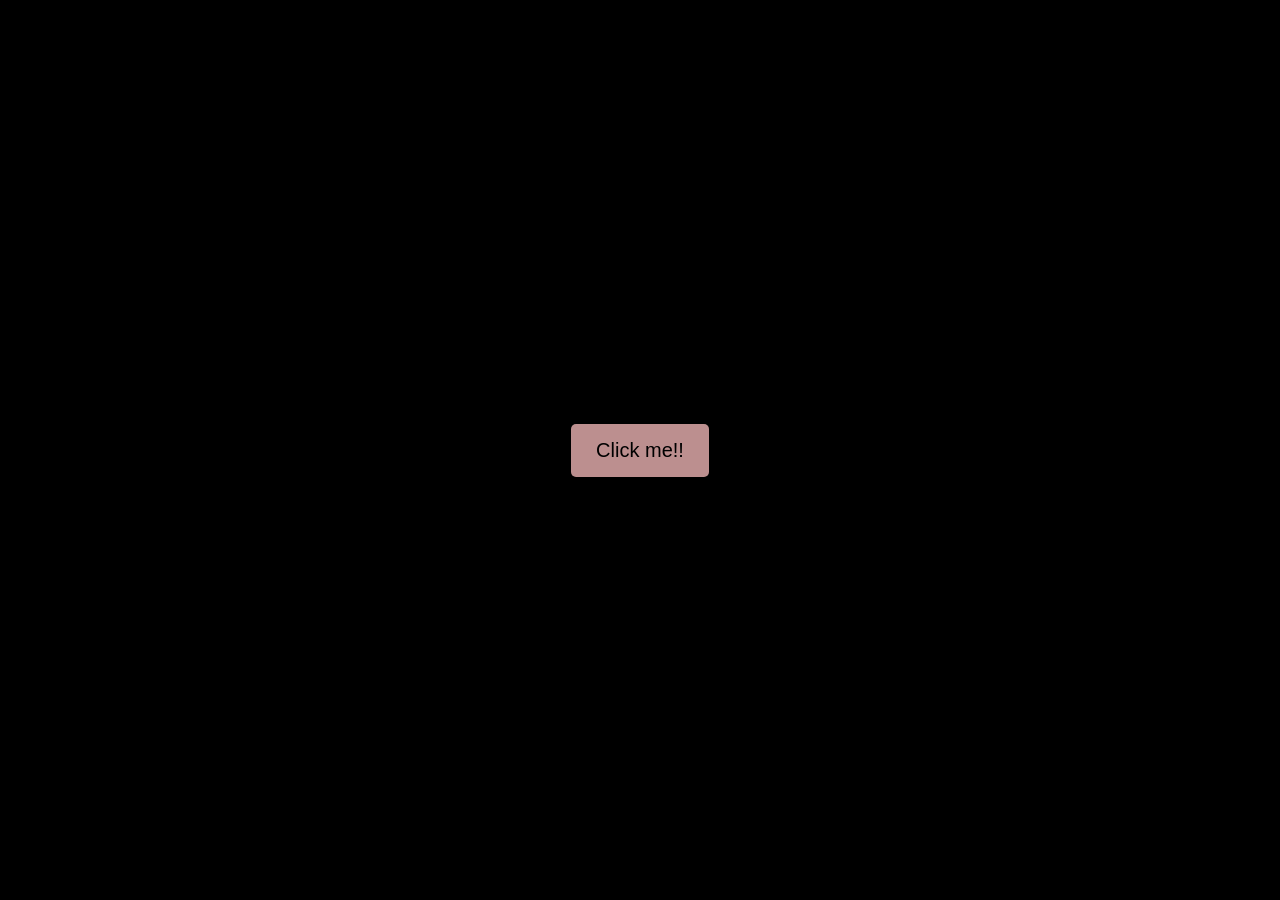
<file: Color block generator/index.html>
<!DOCTYPE html>
<html lang="en">
<head>
    <meta charset="UTF-8">
    <meta name="viewport" content="width=device-width, initial-scale=1.0">
    <title>Document</title>
    <link rel="stylesheet" href="style.css">
</head>
<body>
    <main>
        <button>Click me!!</button>
    </main>
    <script src="script.js"></script>
</body>
</html>
</file>
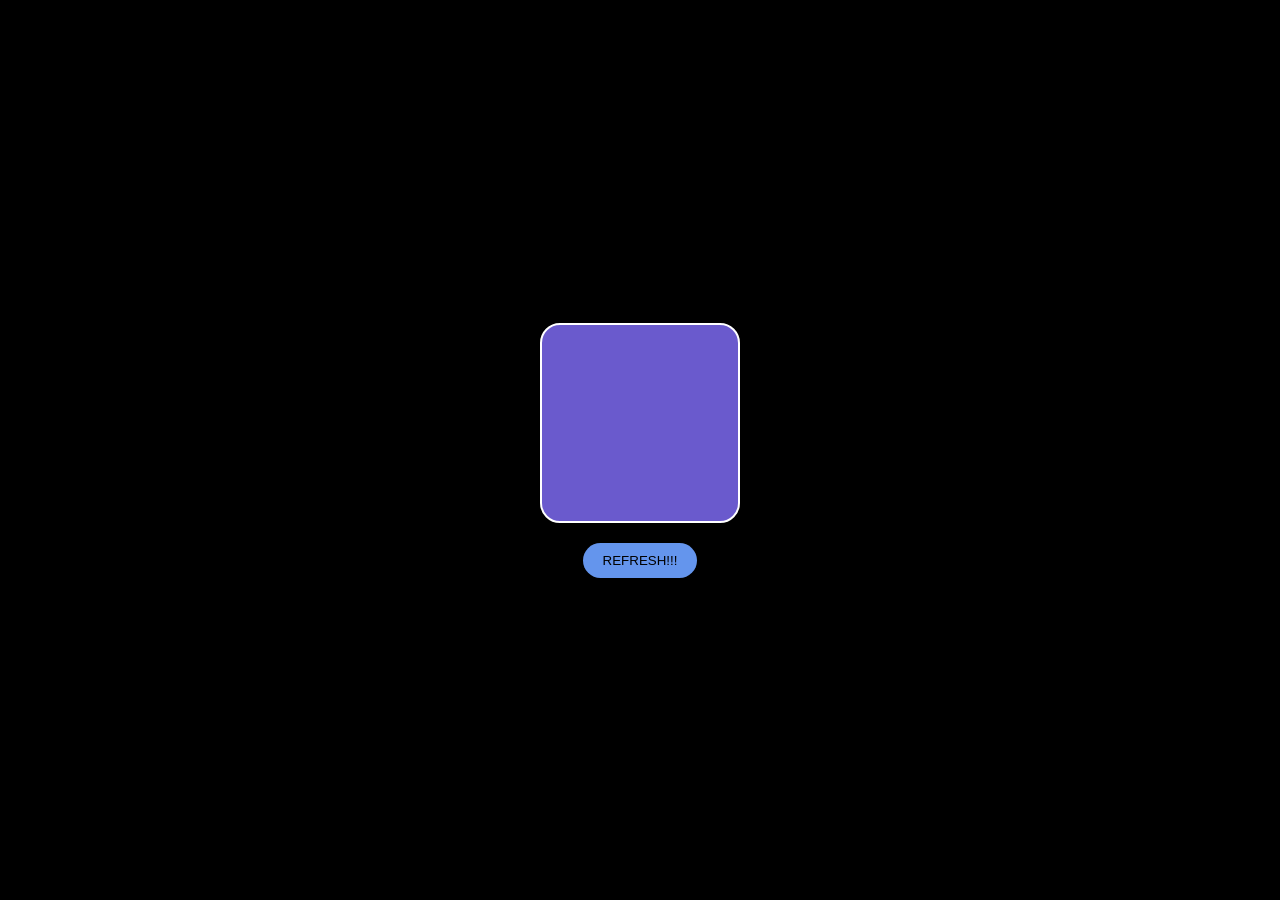
<file: color changing block/index.html>
<!DOCTYPE html>
<html lang="en">
<head>
    <meta charset="UTF-8">
    <meta name="viewport" content="width=device-width, initial-scale=1.0">
    <title>Document</title>
    <link rel="stylesheet" href="style.css">
</head>
<body>

    <div id="box">

    </div>

    <button>REFRESH!!!</button>
    <script type="module" src="script.js"></script>
</body>
</html>
</file>
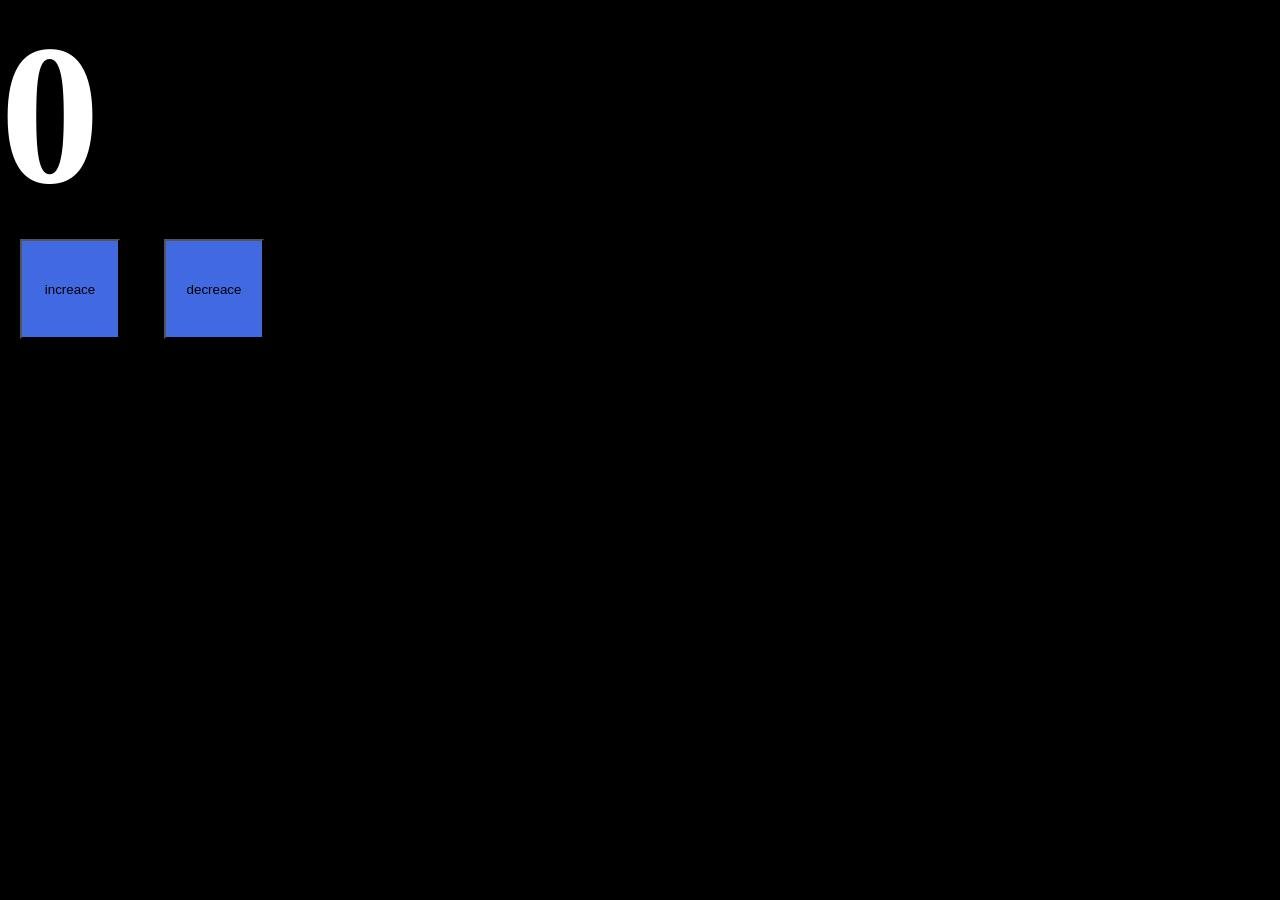
<file: Counter/index.html>
<!DOCTYPE html>
<html lang="en">
<head>
    <meta charset="UTF-8">
    <meta name="viewport" content="width=device-width, initial-scale=1.0">
    <title>Document</title>
    <link rel="stylesheet" href="style.css">
</head>
<body>
    <h1>0</h1>
    <button id="increase">increace</button>
    <button id="decrease">decreace</button>
    <script src="script.js"></script>
</body>
</html>
</file>
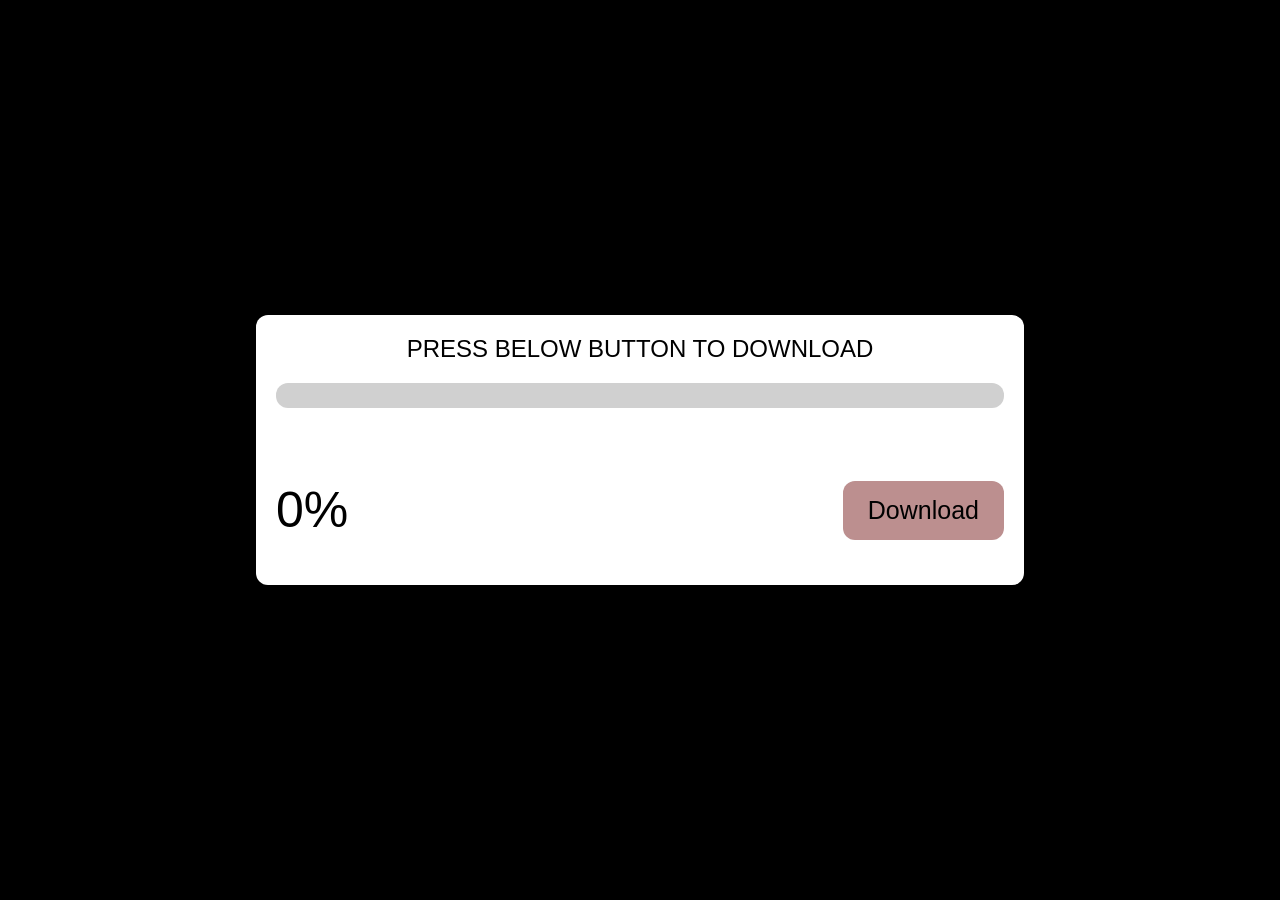
<file: download button and process/index.html>
<!DOCTYPE html>
<html lang="en">
<head>
    <meta charset="UTF-8">
    <meta name="viewport" content="width=device-width, initial-scale=1.0">
    <title>Document</title>
    <link rel="stylesheet" href="style.css">
</head>
<body>
    <main>
        <div class="box">
            
            <h2>PRESS BELOW BUTTON TO DOWNLOAD</h2>
            <div class="outer">

                <div class="inner">

                </div>
            </div>
            <div class="foot">

                <h1>0%</h1>
                <button>Download</button>
            </div>
            
        </div>
    </main>
    <script src="script.js"></script>
</body>
</html>
</file>
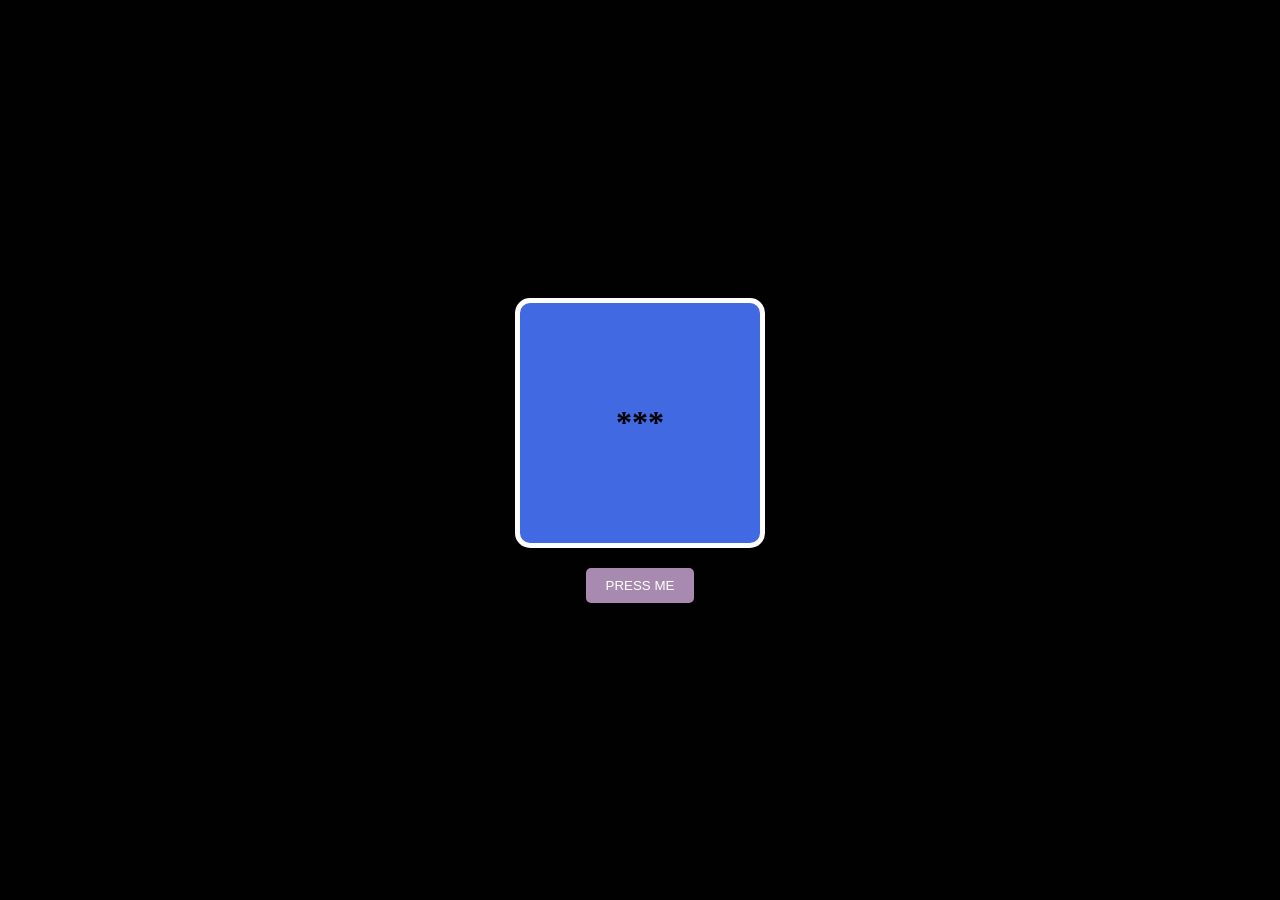
<file: IPL winner guessing game/index.html>
<!DOCTYPE html>
<html lang="en">

<head>
    <meta charset="UTF-8">
    <meta name="viewport" content="width=device-width, initial-scale=1.0">
    <title>Document</title>
    <link rel="stylesheet" href="style.css">
</head>

<body>
    <main>
        <div>
            <h1>***</h1>
        </div>
        <button>PRESS ME</button>
    </main>
    <script src="script.js"></script>
</body>
</html>
</file>
<file: Color block generator/style.css>
*{
    margin:0;
    padding:0;
    box-sizing:border-box;
}
html,
body{
    height:100%;
    width:100%;
}

main{
    background-color: black;
    height: 100%;
    width: 100%;
    display: flex;
    justify-content: center;
    align-items: center;
    position: relative;


}

button{
    padding: 15px 25px;
    background-color: rosybrown;
    border: none;
    font-size: 20px;
    color: black;

    border-radius: 5px;
    position: relative;
    z-index: 1;
}
button:active{
    scale: 0.95;
}
</file>
<file: color changing block/style.css>
*{
    margin:0;
    padding:0;
    box-sizing:border-box;
}
html,
body{
    height:100%;
    width:100%;
}

body{
    display: flex;
    justify-content: center;
    align-items: center;
    flex-direction: column;
    gap: 20px;
    background-color: black;
    
}
#box{
    height: 200px;
    width: 200px;
    background-color:slateblue ;
    border-radius: 20px;
    border: 2px solid white;
}

button{
    padding: 10px 20px;
    background-color: cornflowerblue;
    font-weight: 400;
    border: none;
    border-radius: 20px;

}

button:active{
    background-color: burlywood;
}
</file>
<file: Counter/style.css>
*{
    margin:0;
    padding:0;
    box-sizing:border-box;
}
html,
body{
    height:100%;
    width:100%;
}

body{
    background-color: black;
}

h1{
    color: white;
    font-size:200px;

}

button{
    height: 100px;
    width: 100px;
    
    

    margin: 10px 20px;
    background-color: royalblue;
}
</file>
<file: download button and process/style.css>
*{
    margin:0;
    padding:0;
    box-sizing:border-box;
    font-family: 'helvetica';
}
html,
body{
    height:100%;
    width:100%;
}

main{
    height: 100%;
    width: 100%;
    background-color: black;
    display: flex;
    align-items: center;
    justify-content: center;
    

}
.box{
    height: 30%;
    width: 60%;
    background-color: white;
    padding: 20px;
    border-radius: 12px;
    

}
.box .foot{
    display: flex;
    align-items: center;
    justify-content: space-between;
    margin-top: 10%;
    
      
}
.box .outer{
    height: 25px;
    width: 100%;
    background-color: rgb(208, 208, 208);
    border-radius: 12px;
}
.box .inner{
    background-color: green;
    height: 100%;
    width: 0%;
    border-radius: 12px;
}
h1{
    font-size: 50px;
    font-weight: 500;
}

h2{
    font-weight: 200;
    display: flex;
    justify-content: center;
    margin-bottom: 20px;
}

button{
    padding: 15px 25px;
    background-color: rosybrown;
    border: none;
    font-size: 20px;
    color: black;

    border-radius: 12px;
    position: relative;
    z-index: 1;
    font-size: 25px;
}
button:active{
    scale: 0.95;
}
</file>
<file: IPL winner guessing game/style.css>
*{
    margin:0;
    padding:0;
    box-sizing:border-box;
}
html,
body{
    height:100%;
    width:100%;
}

main{
    height: 100%;
    width: 100%;
    background-color: #010101;
    display: flex;
    justify-content: center;
    align-items: center;
    flex-direction: column;
    gap: 20px;

}

div{
    height: 250px;
    width:250px;
    background-color: royalblue;
    border-radius: 15px;
    border: 5px solid white;
    display: flex;
    align-items: center;
    justify-content: center;
}


button{
    border: none;
    background-color: rgb(168, 138, 176);
    color: white;
    padding: 10px 20px;
    border-radius: 5px;
    cursor: pointer;
}
</file>
